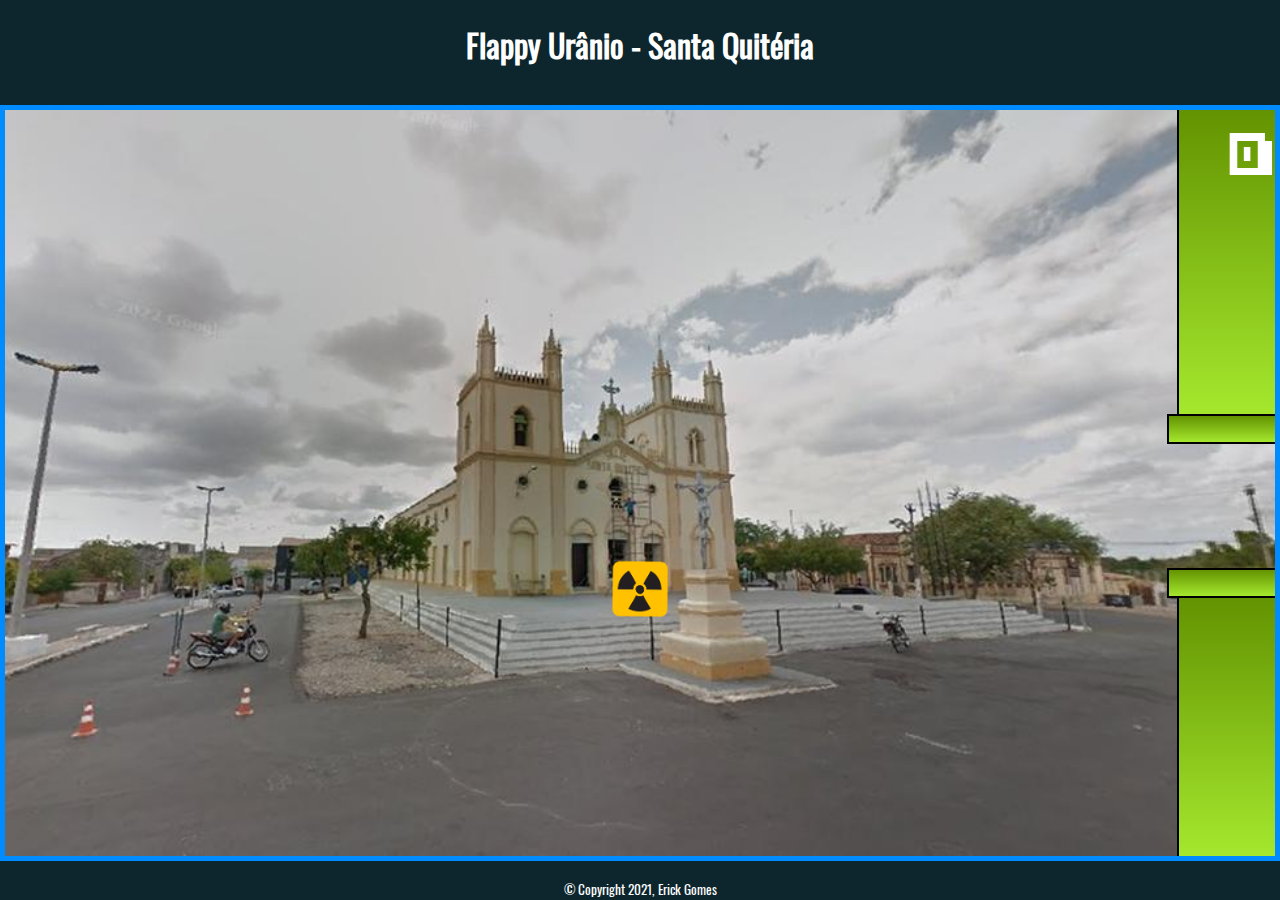
<file: index.html>
<!DOCTYPE html>
<html>

<head>
    <meta charset="UTF-8">
    <title>Flappy Urânio - Santa Quitéria</title>
    <link rel="stylesheet" href="css/estilo.css">
    <link rel="stylesheet" href="css/flappy.css">
</head>

<body class="conteudo">
    <h1>Flappy Urânio - Santa Quitéria</h1>
    <div wm-flappy></div>
    <footer class=" d-flex justify-content-center">
        <small>&copy; Copyright 2021, Erick Gomes</small>
    </footer>

    <script src="js/flappy.js"></script>
    
</body>

</html>
</file>
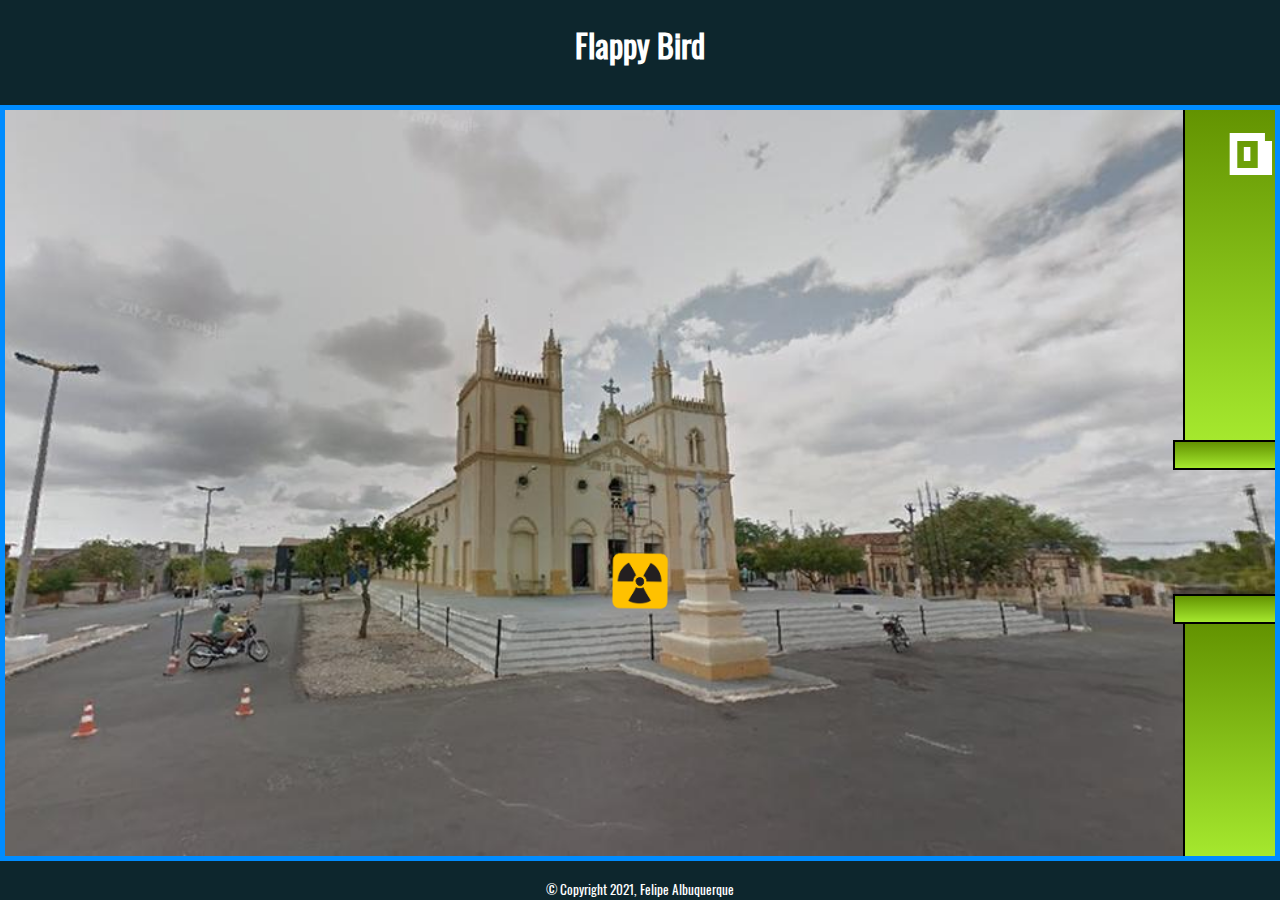
<file: flappy.html>
<!DOCTYPE html>
<html>

<head>
    <meta charset="UTF-8">
    <title>Flappy Bird</title>
    <link rel="stylesheet" href="css/estilo.css">
    <link rel="stylesheet" href="css/flappy.css">
</head>

<body class="conteudo">
    <h1>Flappy Bird</h1>
    <div wm-flappy></div>
    <footer class=" d-flex justify-content-center">
        <small>&copy; Copyright 2021, Felipe Albuquerque</small>
    </footer>

    <script src="js/flappy.js"></script>
</body>

</html>
</file>
<file: css/estilo.css>
@font-face {
    font-family: 'Oswald';
    src: url('../fonts/Oswald-Regular.ttf') format('truetype');
}

* {
    font-family: 'Oswald', sans-serif;
}

html {
    height: 100%;
}

body {
    margin: 0;
    background-color: #0D262D;
    color: rgb(255, 255, 255);
    height: 100%;
}

.conteudo {
    display: flex;
    flex-direction: column;
    align-items: center;
    min-height: 100%;
}
</file>
<file: css/flappy.css>
* {
    box-sizing: border-box;
}
@font-face {
    font-family: 'Pixel';
    src: url('../fonts/Pixel.ttf');
}

[wm-flappy]{
    position: relative;
    border: 5px solid rgb(0, 140, 255);
    height: 100%;
    width: 100%;
    margin: 15px;
    background-image: url('/imgs/ParoquiaSantaQuiteria.jpeg');
    background-size: cover;
    background-repeat: no-repeat;
    background-position: center bottom; /* move a imagem para baixo */
    overflow: hidden;
    
}

.passaro{
    position: absolute;
    width: 60px;
    left: calc(50% - 30px);
 
    
}

.par-de-barreiras {
    position: absolute;
    top: 0;
    height: 100%;
    display: flex;
    flex-direction: column;
    justify-content: space-between;
}

.barreira{
    display: flex;
    flex-direction: column;
    align-items: center;
}

.barreira .borda{
    height: 30px;
    width: 130px;
    background: linear-gradient(#639301, #A5E82E);
    border: 2px solid black;
}

.barreira .corpo{
    height: 150px;
    width: 110px;
    background: linear-gradient(#639301, #A5E82E);
    border-left: 2px solid black;
    border-right: 2px solid black;

}
.progresso{
    position: absolute;
    top: 10px;
    right: 0px;
    font-family: 'Pixel';
    font-size: 70px;
    z-index: 100;
}
.autoria{
    position: relative;
    align-items: center;
}
</file>
